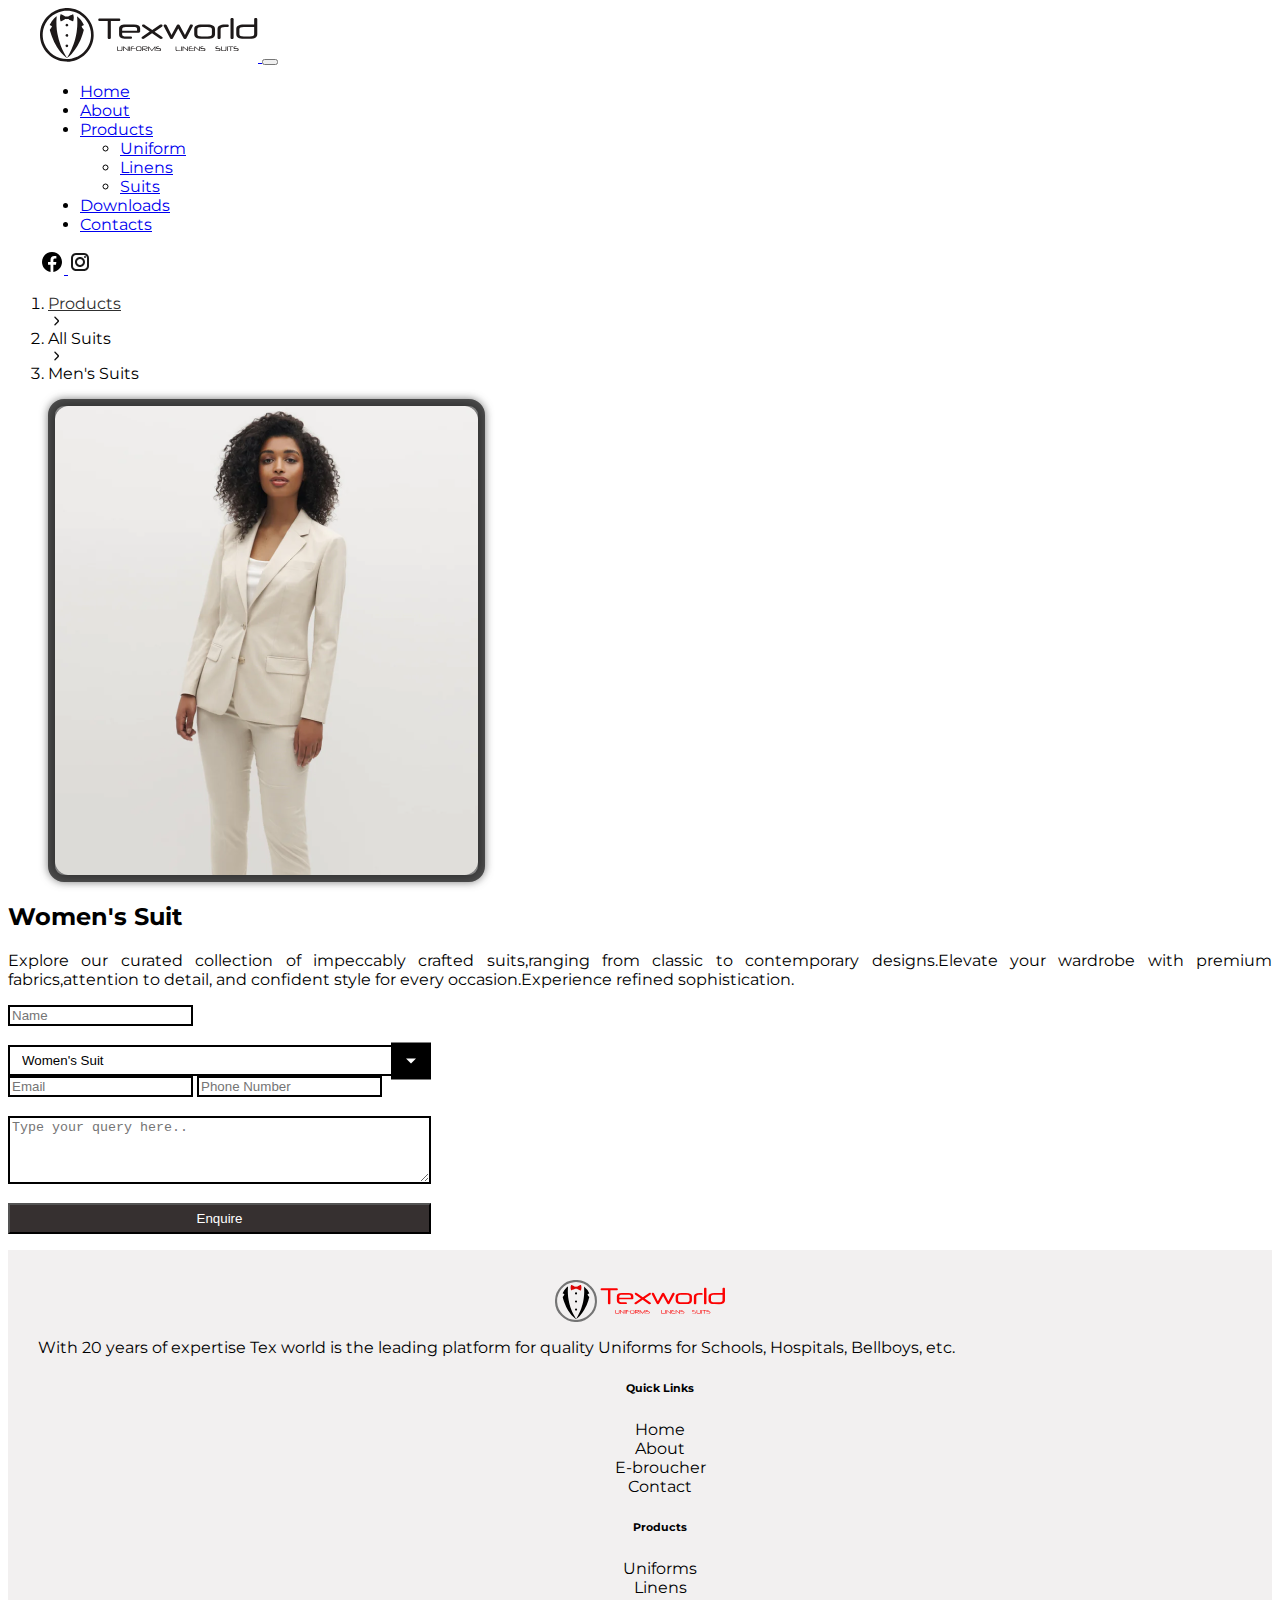
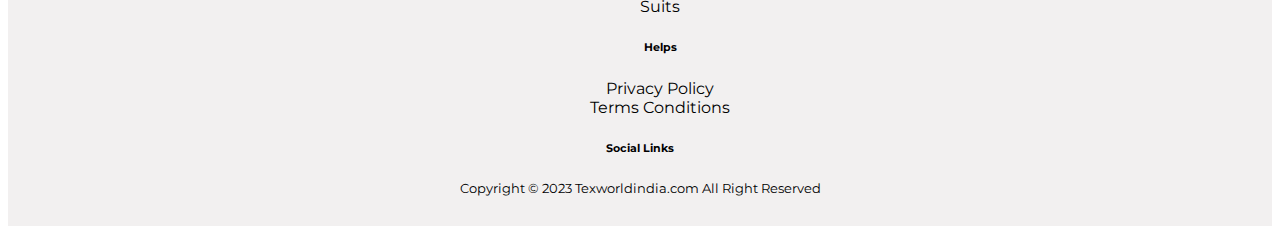
<file: index.html>
<html>
    <head>
      <meta charset="utf-8">
      <meta name="viewport" content="width=device-width, initial-scale=1">
      <title>Texworld India</title>
      <link href="https://cdn.jsdelivr.net/npm/bootstrap@5.3.2/dist/css/bootstrap.min.css" rel="stylesheet" integrity="sha384-T3c6CoIi6uLrA9TneNEoa7RxnatzjcDSCmG1MXxSR1GAsXEV/Dwwykc2MPK8M2HN" crossorigin="anonymous">
      <link rel="stylesheet" type="text/css" href="style.css">
      <!-- <link href="https://stackpath.bootstrapcdn.com/bootstrap/4.5.2/css/bootstrap.min.css" rel="stylesheet"> -->
  
      <link rel="preconnect" href="https://fonts.googleapis.com">
      <link rel="preconnect" href="https://fonts.gstatic.com" crossorigin>

      <link href="https://fonts.googleapis.com/css2?family=Montserrat&family=Quicksand&display=swap" rel="stylesheet">
    <style>

.slide-img {
  display: none;
}

/* @media (max-width: 768px) {
.slide-img img {
width:100%;
}
} */

/* .fade {
    animation-name: fadeOut;
    animation-duration: 1s;
    animation-fill-mode: forwards;
} */

/* .fade.in {
    display: block;
    animation-name: fadeIn;
} */

/* @keyframes fade {
  0% {
      opacity: 1;
  }
  50% {
      opacity: 1;
  }100% {
      opacity: .85;
  }
} */

/* @keyframes fadeIn {
    from {
        opacity: 0;
    }
    to {
        opacity: 1;
    }
} */

/* @keyframes fadeOut {
    from {
        opacity: 1;
    }
    to {
        opacity: 0;
    }
} */
/* .fade {

animation-name: fade;  
animation-duration:3s; 
animation-delay: 0s;
animation-iteration-count: infinite;
}

@keyframes fade {
0% {
    opacity: 1;
}
50% {
    opacity: 1;
}100% {
    opacity: .85;
}
} */
.hide{
  display: none;
}
.show{
  display: block;
}
    </style>
    </head>

    <body>

<div>      
      
      <nav class="navbar navbar-expand-lg bg-body-tertiary">
            <div class="container-fluid">
              <a class="navbar-brand" href="#">
                  <img src="assets/Layer 1.svg" alt="Logo" class="d-inline-block align-text-top img-logo">
              </a>
              <button class="navbar-toggler" type="button" data-bs-toggle="collapse" data-bs-target="#navbarNavDropdown" aria-controls="navbarNavDropdown" aria-expanded="false" aria-label="Toggle navigation">
                <span class="navbar-toggler-icon"></span>
              </button>
              <div class="collapse navbar-collapse" id="navbarNavDropdown">
                <ul class="navbar-nav">
                  <li class="nav-item">
                    <a class="nav-link active" aria-current="page" href="#">Home</a>
                  </li>
                  <li class="nav-item">
                    <a class="nav-link" href="#">About</a>
                  </li>

                  <li class="nav-item dropdown">
                    <a class="nav-link dropdown-toggle" href="#" role="button" data-bs-toggle="dropdown" aria-expanded="false">
                      Products
                    </a>
                    <ul class="dropdown-menu">
                      <li><a class="dropdown-item" href="#">Uniform</a></li>
                      <li><a class="dropdown-item" href="#">Linens</a></li>
                      <li><a class="dropdown-item" href="#">Suits</a></li>
                    </ul>
                  </li>
                  <li class="nav-item">
                        <a class="nav-link" href="#">Downloads</a>
                  </li>
                  <li class="nav-item">
                        <a class="nav-link" href="#">Contacts</a>
                  </li>                                        
                </ul>

                <span class="navbar-text">
                  <a class="navbar-brand" href="#">
                        <img src="assets/icons8-facebook.svg">
                  </a> 
                  <a class="navbar-brand" href="#">
                        <img src="assets/icons8-instagram.svg">
                  </a>    
                </span>

              </div>
            </div>
      </nav>

      <div class="container-fluid mt-5">


          
      <div class="row g-0 col-md-10 mx-auto">

            <nav aria-label="breadcrumb">
                  <ol class="breadcrumb">
                    <li class="breadcrumb-item"><a href="#">Products</a></li>
                    <img src="assets/arrow-next-small-svgrepo-com.svg" width="16px">
                    <li class="breadcrumb-item" aria-current="page">All Suits</li>
          
                    <img src="assets/arrow-next-small-svgrepo-com.svg" width="16px">
                    <li class="breadcrumb-item active" aria-current="page">Men's Suits</li>
                  </ol>
            </nav> 

      <div class="col-sm-6 col-md-6 col-lg-6">

            <div class="slideshow-container women">
                  <div class="slide-img fade women-suit">
                      <figure class="figure">
                          <img src="assets/WOMENS_TAN_EDITED_830x1230_crop_center 1.png" alt="Image 1">
                      </figure>
                  </div>
                  <div class="slide-img fade women-suit">
                      <figure class="figure">
                          <img src="assets/0123-4547-9044L00-MEGHAN-JACKET-DARK-PECAN_02 1.png" alt="Image 2">
                      </figure>                    
                  </div>
                  <div class="slide-img fade women-suit">
                      <figure class="figure">
                          <img src="assets/WST-5-BKL_WHITECOTTON_1_600x 1.png" alt="Image 3">
                      </figure>
                  </div>
              </div>
              
              <div class="slideshow-container men hide">
                  <div class="slide-img fade-men men-suit">
                      <figure class="figure">
                          <img src="assets/1 2.png" alt="Men's Image 1">
                      </figure>
                  </div>
                  <div class="slide-img fade-men men-suit">
                      <figure class="figure">
                          <img src="assets/3 9.png" alt="Men's Image 2">
                      </figure>                    
                  </div>
                  <div class="slide-img fade-men men-suit">
                      <figure class="figure">
                          <img src="assets/4 9.png" alt="Men's Image 3">
                      </figure>
                  </div>
              </div>
      </div>

      <div class="col-lg-6">
      <div class="frm-container">
      <h2 id="suitHeading">Women’s Suit</h2>
        <p style="text-align: justify;" id="suit-para">Explore our curated collection of impeccably crafted suits,ranging from classic to contemporary designs.Elevate your wardrobe with premium fabrics, attention to detail, and confident style for every occasion.Experience refined sophistication.</p>
      <form class="input-form" action="#">
      <div class="row">            
      <div class="col-md-6 container-marg">
      <input type="text" class="form-control" placeholder="Name" required>

      <div class="custom-select">            
      <select id="imageSelector" required onchange="toggleSlideshow()">
        
          <option value="women">Women's Suit</option>
          <option value="men">Men's Suit</option>
      </select>  
      <div class="select-arrow"></div>
      </div>
      </div>

           <div class="col-md-6">
            <input type="text" class="form-control" placeholder="Email">
            <input type="text" class="form-control" placeholder="Phone Number">
          </div>

          <div class="col-md-12">
          <textarea id="myTextarea" class="form-control" rows="4" cols="50" name="myTextarea" placeholder="Type your query here.." required></textarea>
          </div>
          
           <div class="col-md-12">
            <button type="submit" name="submit" class="enquire">Enquire</button>
           </div>      

      </div>

      </form>

      </div>
      </div>


      </div>      
     

 
        
         
        
      </div>

      <footer class="mt-5">

        <div class="container text-center">
          <div class="row">
            <div class="col-md-4 mt-3 p-2">
              <img src="assets/texworld_logo (1).svg" width="170px"><br>
              <p style="text-align: justify;">With 20 years of expertise Tex world is the leading
                platform for quality Uniforms for Schools, Hospitals,
                Bellboys, etc.</p>
            </div>
            
            <div class="col-md-2 mt-3 p-2">
              
              <ul class="list-type">
                <h6>Quick Links</h6>
              <li>Home</li>
              <li>About</li>
              <li>E-broucher</li>
              <li>Contact</li>
              </ul>
            </div>
            <div class="col-md-2 mt-3 p-2">
              <ul class="list-type">
                <h6>Products</h6>
              <li>Uniforms</li>
              <li>Linens</li>
              <li>Suits</li>
              </ul>
            </div>

            <div class="col-md-2 mt-3 p-2">
              <ul class="list-type">
                <h6>Helps</h6>
              <li>Privacy Policy</li>
              <li>Terms Conditions</li>
              </ul>
            </div>
            <div class="col-md-2 mt-3 p-2">
              <h6>Social Links</h6>
            </div>            
          </div>
        </div>

        <small>
            Copyright © 2023 Texworldindia.com All Right Reserved
        </small>
      </footer>

</div>
        <script>
            function toggleSlideshow() {
                var selectedValue = document.getElementById("imageSelector").value;
                var suitHeading = document.getElementById("suitHeading");
                var suitpara = document.getElementById("suit-para");
                // Hide all slideshow containers first
                var allSlideshows = document.querySelectorAll(".slideshow-container");
                allSlideshows.forEach(function (slideshow) {
                    slideshow.classList.add("hide");
                });
        
                // Show the selected slideshow container based on the selected value
                var selectedSlideshow = document.querySelector(".slideshow-container." + selectedValue);
                if (selectedSlideshow) {
                    selectedSlideshow.classList.remove("hide");
                    // Start the slideshow for the selected category
                    startSlideshow(selectedSlideshow);
                }

                if (selectedValue === "women") {
                        suitHeading.textContent = "Women's Suit";
                        suitpara.textContent = "Explore our curated collection of impeccably crafted suits,ranging from classic to contemporary designs.Elevate your wardrobe with premium fabrics,attention to detail, and confident style for every occasion.Experience refined sophistication.";
                  } else if (selectedValue === "men") {
                        suitHeading.textContent = "Men's Suit";
                        suitpara.textContent = "Explore our curated collection of impeccably crafted suits,ranging from classic to contemporary designs.Elevate your wardrobe with premium fabrics,attention to detail, and confident style for every occasion.Experience refined sophistication.";
                  }                  
                
            }
        
            function startSlideshow(slideshow) {
                var slides = slideshow.querySelectorAll(".slide-img");
                var slideIndex = 0;
        
                function showSlides() {
                    for (var i = 0; i < slides.length; i++) {
                        slides[i].style.display = "none";
                    }
                    slideIndex++;
                    if (slideIndex > slides.length) {
                        slideIndex = 1;
                    }
                    slides[slideIndex - 1].style.display = "block";
                    setTimeout(showSlides, 3000); // Change image every 3 seconds
                }
        
                showSlides();
            }
        
            toggleSlideshow();
        </script>
    <script src="https://cdn.jsdelivr.net/npm/bootstrap@5.3.2/dist/js/bootstrap.bundle.min.js" integrity="sha384-C6RzsynM9kWDrMNeT87bh95OGNyZPhcTNXj1NW7RuBCsyN/o0jlpcV8Qyq46cDfL" crossorigin="anonymous"></script>

    </body>
</html>
</file>
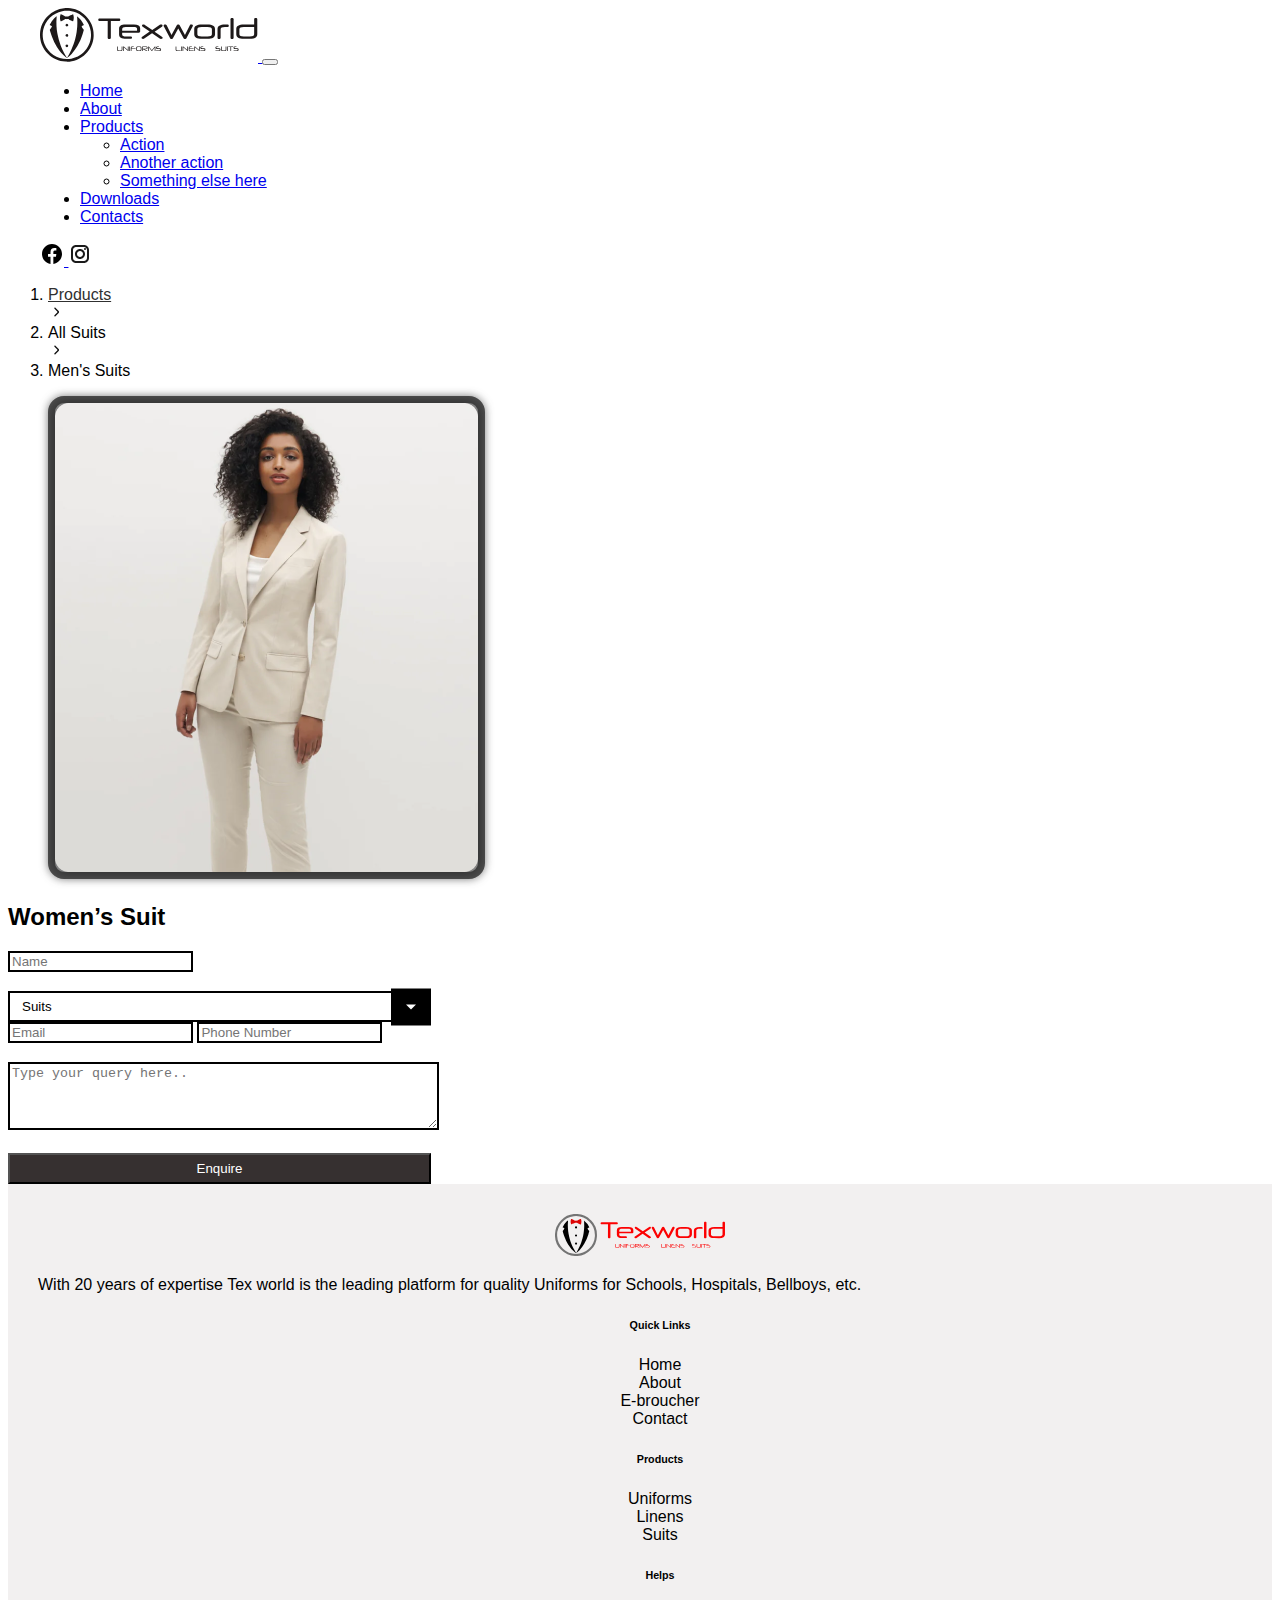
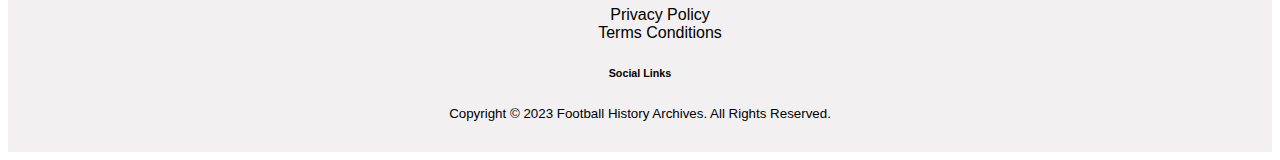
<file: index-demo.html>
<!doctype html>
<html lang="en">
  <head>
    <meta charset="utf-8">
    <meta name="viewport" content="width=device-width, initial-scale=1">
    <title>Demo</title>
    <link href="https://cdn.jsdelivr.net/npm/bootstrap@5.3.2/dist/css/bootstrap.min.css" rel="stylesheet" integrity="sha384-T3c6CoIi6uLrA9TneNEoa7RxnatzjcDSCmG1MXxSR1GAsXEV/Dwwykc2MPK8M2HN" crossorigin="anonymous">
    <link rel="stylesheet" type="text/css" href="style.css">
    <!-- <link href="https://stackpath.bootstrapcdn.com/bootstrap/4.5.2/css/bootstrap.min.css" rel="stylesheet"> -->

    <link rel="preconnect" href="https://fonts.googleapis.com">
    <link rel="preconnect" href="https://fonts.gstatic.com" crossorigin>
    <!-- <link href="https://fonts.googleapis.com/css2?family=Open+Sans&display=swap" rel="stylesheet"> -->
    <link href="https://fonts.googleapis.com/css2?family=Poppins&display=swap" rel="stylesheet">
  </head>
  <body>

    <!-- <div class="d-flex justify-content-center">
      <div id="spinner" class="spinner-grow" role="status">
            <span class="visually-hidden">Loading...</span>
      </div>
    </div>   -->

      <div>

      <nav class="navbar navbar-expand-lg bg-body-tertiary">
            <div class="container-fluid">
              <a class="navbar-brand" href="#">
                  <img src="assets/Layer 1.svg" alt="Logo" class="d-inline-block align-text-top">
              </a>
              <button class="navbar-toggler" type="button" data-bs-toggle="collapse" data-bs-target="#navbarNavDropdown" aria-controls="navbarNavDropdown" aria-expanded="false" aria-label="Toggle navigation">
                <span class="navbar-toggler-icon"></span>
              </button>
              <div class="collapse navbar-collapse" id="navbarNavDropdown">
                <ul class="navbar-nav">
                  <li class="nav-item">
                    <a class="nav-link active" aria-current="page" href="#">Home</a>
                  </li>
                  <li class="nav-item">
                    <a class="nav-link" href="#">About</a>
                  </li>

                  <li class="nav-item dropdown">
                    <a class="nav-link dropdown-toggle" href="#" role="button" data-bs-toggle="dropdown" aria-expanded="false">
                      Products
                    </a>
                    <ul class="dropdown-menu">
                      <li><a class="dropdown-item" href="#">Action</a></li>
                      <li><a class="dropdown-item" href="#">Another action</a></li>
                      <li><a class="dropdown-item" href="#">Something else here</a></li>
                    </ul>
                  </li>
                  <li class="nav-item">
                        <a class="nav-link" href="#">Downloads</a>
                  </li>
                  <li class="nav-item">
                        <a class="nav-link" href="#">Contacts</a>
                  </li>                                        
                </ul>

                <span class="navbar-text">
                  <a class="navbar-brand" href="#">
                        <img src="assets/icons8-facebook.svg">
                  </a> 
                  <a class="navbar-brand" href="#">
                        <img src="assets/icons8-instagram.svg">
                  </a>    
                </span>

              </div>
            </div>
      </nav>

      <div class="container-fluid mt-5">

          <nav aria-label="breadcrumb">
            <ol class="breadcrumb">
              <li class="breadcrumb-item"><a href="#">Products</a></li>
              <img src="assets/arrow-next-small-svgrepo-com.svg" width="16px">
              <li class="breadcrumb-item" aria-current="page">All Suits</li>
    
              <img src="assets/arrow-next-small-svgrepo-com.svg" width="16px">
              <li class="breadcrumb-item active" aria-current="page">Men's Suits</li>
            </ol>
          </nav>

          <div class="row g-0 col-md-10 mx-auto">
            <div class="col-sm-6 col-md-6 col-lg-6">
              <!-- <figure class="figure">
                <img src="assets/WOMENS_TAN_EDITED_830x1230_crop_center 1.png" class="img-fluid " alt="suits" id="imageToShow">
                
              </figure> -->
              <div class="slideshow-container">
                <div class="slide-img fade">
                  <figure class="figure">
                    <img src="assets/WOMENS_TAN_EDITED_830x1230_crop_center 1.png" alt="Image 1" id="imageToShow">
                  </figure>
                </div>
                <div class="slide-img fade">
                  <figure class="figure">
                    <img src="assets/0123-4547-9044L00-MEGHAN-JACKET-DARK-PECAN_02 1.png" alt="Image 2">
                  </figure>                    
                </div>
                <div class="slide-img fade">
                  <figure class="figure">
                    <img src="assets/WST-5-BKL_WHITECOTTON_1_600x 1.png" alt="Image 3">
                    </figure>
                </div>                             
              </div>
            </div>

            <div class="col-lg-6">
             <div class="frm-container">
              <h2>Women’s Suit</h2>

              <form class="input-form" action="#">
                <div class="row">
                  <div class="col-md-6">
                    <input type="text" class="form-control" placeholder="Name" required>
                    
                    <div class="custom-select">
                      <select  id="imageSelector" onchange="redirectToPage(this)">
                        <option value="" selected disabled style="display: none;">Suits</option>
                        <option value="1">Women’s Suit</option>
                        <option value="2">Men’s Suit</option>
                        <!-- Add more options as needed -->
                      </select>      
                      <div class="select-arrow"></div>
                    </div>

                  </div>
                  <div class="col-md-6">
                    <input type="text" class="form-control" placeholder="Email">
                    <input type="text" class="form-control" placeholder="Phone Number">
                  </div>

                  <div class="col-md-12">
                  <textarea id="myTextarea" class="form-control" rows="4" cols="50" name="myTextarea" placeholder="Type your query here.." required></textarea>
                  </div>
                  
                  <div class="col-md-12">
                    <button type="submit" name="submit" class="enquire">Enquire</button>
                  </div>
                </div>

                
                <!-- Add more pairs of input fields as needed -->
              </form>
              
            </div>
            </div>          
        </div>
        
      </div>
      
      <footer class="mt-5">

        <div class="container text-center">
          <div class="row">
            <div class="col-md-4 mt-3 p-2">
              <img src="assets/texworld_logo (1).svg" width="170px"><br>
              <p style="text-align: justify;">With 20 years of expertise Tex world is the leading
                platform for quality Uniforms for Schools, Hospitals,
                Bellboys, etc.</p>
            </div>
            
            <div class="col-md-2 mt-3 p-2">
              
              <ul class="list-type">
                <h6>Quick Links</h6>
              <li>Home</li>
              <li>About</li>
              <li>E-broucher</li>
              <li>Contact</li>
              </ul>
            </div>
            <div class="col-md-2 mt-3 p-2">
              <ul class="list-type">
                <h6>Products</h6>
              <li>Uniforms</li>
              <li>Linens</li>
              <li>Suits</li>
              </ul>
            </div>

            <div class="col-md-2 mt-3 p-2">
              <ul class="list-type">
                <h6>Helps</h6>
              <li>Privacy Policy</li>
              <li>Terms Conditions</li>
              </ul>
            </div>
            <div class="col-md-2 mt-3 p-2">
              <h6>Social Links</h6>
            </div>            
          </div>
        </div>

        <small>
          Copyright © 2023 Football History Archives. All Rights Reserved.
        </small>
      </footer>

    </div>

    <script src="https://cdn.jsdelivr.net/npm/bootstrap@5.3.2/dist/js/bootstrap.bundle.min.js" integrity="sha384-C6RzsynM9kWDrMNeT87bh95OGNyZPhcTNXj1NW7RuBCsyN/o0jlpcV8Qyq46cDfL" crossorigin="anonymous"></script>
    <!-- <script src="https://stackpath.bootstrapcdn.com/bootstrap/4.5.2/js/bootstrap.min.js"></script> -->

    <script>
      // Function to show content and hide spinner
      function showContent() {
          document.getElementById('spinner').style.display = 'none';
          document.getElementById('mainContent').style.display = 'block';
      }

      // Wait for the page to load
      document.addEventListener('DOMContentLoaded', function() {
          // Simulate delay (you can remove this in actual use)
          setTimeout(showContent, 2000); // Change 3000 to your desired delay in milliseconds
      });
  </script>

<script>
        let slideIndex = 0;

function showSlides() {
    let slides = document.getElementsByClassName("slide-img");
    for (let i = 0; i < slides.length; i++) {
        slides[i].style.display = "none";
    }
    slideIndex++;
    if (slideIndex > slides.length) {
        slideIndex = 1;
    }
    slides[slideIndex - 1].style.display = "block";
    setTimeout(showSlides, 3000); // Change image every 3 seconds
}

showSlides();
</script>

<script>

    function updateContent(select) {
        var selectedValue = select.value;

        // Check if the selected value is '2' (Men's Suit)
        if (selectedValue === '2') {
            // Use AJAX to fetch content from another page or source
            var xhr = new XMLHttpRequest();
            xhr.onreadystatechange = function() {
                if (xhr.readyState === XMLHttpRequest.DONE) {
                    if (xhr.status === 200) {
                        // Update the content with the fetched data
                        document.getElementById('contentToUpdate').innerHTML = xhr.responseText;
                    } else {
                        // Handle errors
                        console.error('Error fetching content');
                    }
                }
            };

            // Fetch content from a specific URL
            xhr.open('GET', 'mens.html', true);
            xhr.send();
        }
    }
</script>

<!-- <script>
const selectElement = document.getElementById('imageSelector');
const imageToShow = document.getElementById('imageToShow');

selectElement.addEventListener('change', function() {

    if (selectElement.value === '1') {
        imageToShow.src = 'assets/WOMENS_TAN_EDITED_830x1230_crop_center 1.png';
    } else if (selectElement.value === '2') {
        imageToShow.src = 'assets/1 2.png'; 
    }
});

imageToShow.src = 'assets/WOMENS_TAN_EDITED_830x1230_crop_center 1.png';

</script> -->
  </body>
</html>
</file>
<file: style.css>
body {
      /* background: url(assets/Mesh\ gradient.png) no-repeat center/cover; */
      font-family: 'Montserrat', sans-serif;
}

@media (min-width: 992px) {
.navbar-expand-lg .navbar-collapse {

justify-content: end;
      }
}

@media (min-width: 992px) {
.navbar-expand-lg .navbar-nav .nav-link {

      margin-right: 10px;
      }
}



.content {
      display: none;
  }

  .spinner-grow {
      /* background-image: linear-gradient(135deg, #E0C3FC 10%, #8EC5FC 100%); */
      background-image: linear-gradient(135deg, #ff9a9e 10%, #fecfef 100%);
  }

nav.navbar {
    padding-left: 2rem;
    padding-right: 2rem;
}

  .breadcrumb {
      background-color:transparent !important;
  }
  .breadcrumb-item a {
      color:#303030;
  }

  .figure img {
      border: 0.475rem solid #2A2A2AC9;
      filter: drop-shadow(0 0 0.25rem #2A2A2AC9);
      border-radius: 1rem;
  }

  .input-form {
     display: flex;
    /* flex-direction: column;  */
    
  }
  
  .form-row {
    display: flex;
    justify-content: space-between;
    margin-bottom: 10px; /* Adjust spacing between rows as needed */
    
  }
  
  input[type="text"] {
    /* width: calc(50% - 5px);  Two inputs share 50% width with 5px margin */
    /* Adjust margins, padding, etc., based on your design */
   margin-bottom: 1.2rem; 
   border: 2px solid black;
   transition: all 0.25s ease-in-out;
   border-radius: 0;
  }

  .form-control:focus {
  /* border-color: #86b7fe; */
  background-image: linear-gradient(to right, white 85%, #a6b8c5);
  outline: none;
  box-shadow:  -26px -25px 49px -30px rgba(78,74,74,1);
  -webkit-box-shadow: -26px -25px 49px -46px rgba(78,74,74,1);
  transform: scale(1.0095);
  }

  .custom-select {
    position: relative;
    /* width: 200px; */
  }

  select option:hover {
    background-color: lightblue; /* Change background color on hover */
}

  select option:checked {
    background-color: lightblue; /* Change background color of the selected option */
}

  select option:active {
    background-color: lightblue; /* Change background color when option is active (being clicked) */
}

select option {
  border-radius: 0;
  
}

  .custom-select select {
    appearance: none; /* Hide default dropdown arrow */
    -webkit-appearance: none;
    -moz-appearance: none;
    width: 100%;
    padding: .375rem .75rem;
    border: 1px solid #ccc;
    border-radius: 0;
    background-color: #fff;
    cursor: pointer;
    outline: none;
    border: 2px solid black;
  }
  
  /* .select-arrow {
    position: absolute;
    top: calc(50% - 4px); 
    right: 10px;
    width: 0;
    height: 0;
    border-style: solid;
    border-width: 8px 8px 0 8px;
    border-color: black transparent transparent transparent;
    pointer-events: none;
  } */
  
  /* .select-arrow::before {
    content: '';
    width: 0;
    height: 0;
    border-left: 5px solid transparent;
    border-right: 5px solid transparent;
    border-top: 5px solid white; 
  } */

  .select-arrow {
    position: absolute;
    top: 50%;
    right: 0;
    transform: translateY(-50%);
    width: 20px;
    /* height: 90%; */
    padding: 16px 10px;
    background-color: black; /* Black background color */
    
    display: flex;
    align-items: center;
    justify-content: center;
    pointer-events: none; /* Allows clicks to pass through */
  }
  
  .select-arrow::before {
    content: '';
    width: 0;
    height: 0;
    border-left: 5px solid transparent;
    border-right: 5px solid transparent;
    border-top: 5px solid white; /* White arrow color */
  }

  #myTextarea {
    width:100%;
    border: 2px solid black;
    border-radius: 0;
  }
  
  .enquire {
    width: 100%;
    background: rgba(34.20, 27.96, 27.96, 0.91);
    color: #fff;
    margin-top: 1.2rem;
    padding: 6px;
    /* transition: transform 1.1s ease-in; */
  }
  /* .enquire:focus {
    transition: all 0.5s ease-in-out;
    transform: scale(1.085);
  } */

.enquire:active {
  
  transform: scale(1.005);
}

  footer {
    text-align: center;
    padding: 30px;
    background-color: #F2F0F0;
    color: #000;
  }
  
  .list-type {
    list-style-type:none ;
  }

/* .slide {
  display: none;
}

.slide:first-child {
  display: block;
} */

/* Define animation for the slideshow */
/* @keyframes fade {
  0% {
      opacity: 0;
  }
  100% {
      opacity: 1;
  }
}


.slideshow {
  position: relative;
  max-width: 100%;
  overflow: hidden;
}

.slide {
  position: absolute;
  animation: fade 3s infinite;
  transition: opacity 1s ease-in-out;
} */

.slideshow-container {
  max-width: 100%;
  position: relative;
  /* overflow: hidden; */
}

@media (max-width: 480px) {
.slideshow-container {
overflow: hidden;
}
}

.slide-img {
  display: none;
}
.slide-img img {
  /* width: 100%;
  height: auto; */
}

@media (max-width: 768px) {
.slide-img img {
width:100%;
}
.container-marg {
  margin-bottom: 18px;
}
.img-logo {
  width: 150px;
}
}

.fade {

  animation-name: fade;  
  animation-duration:4s; 
  animation-delay: 0s;
  animation-iteration-count: infinite;
}

@keyframes fade {
  0% {
      opacity: 1;
  }
  50% {
      opacity: 1;
  }100% {
      opacity: .85;
  }
}
</file>
